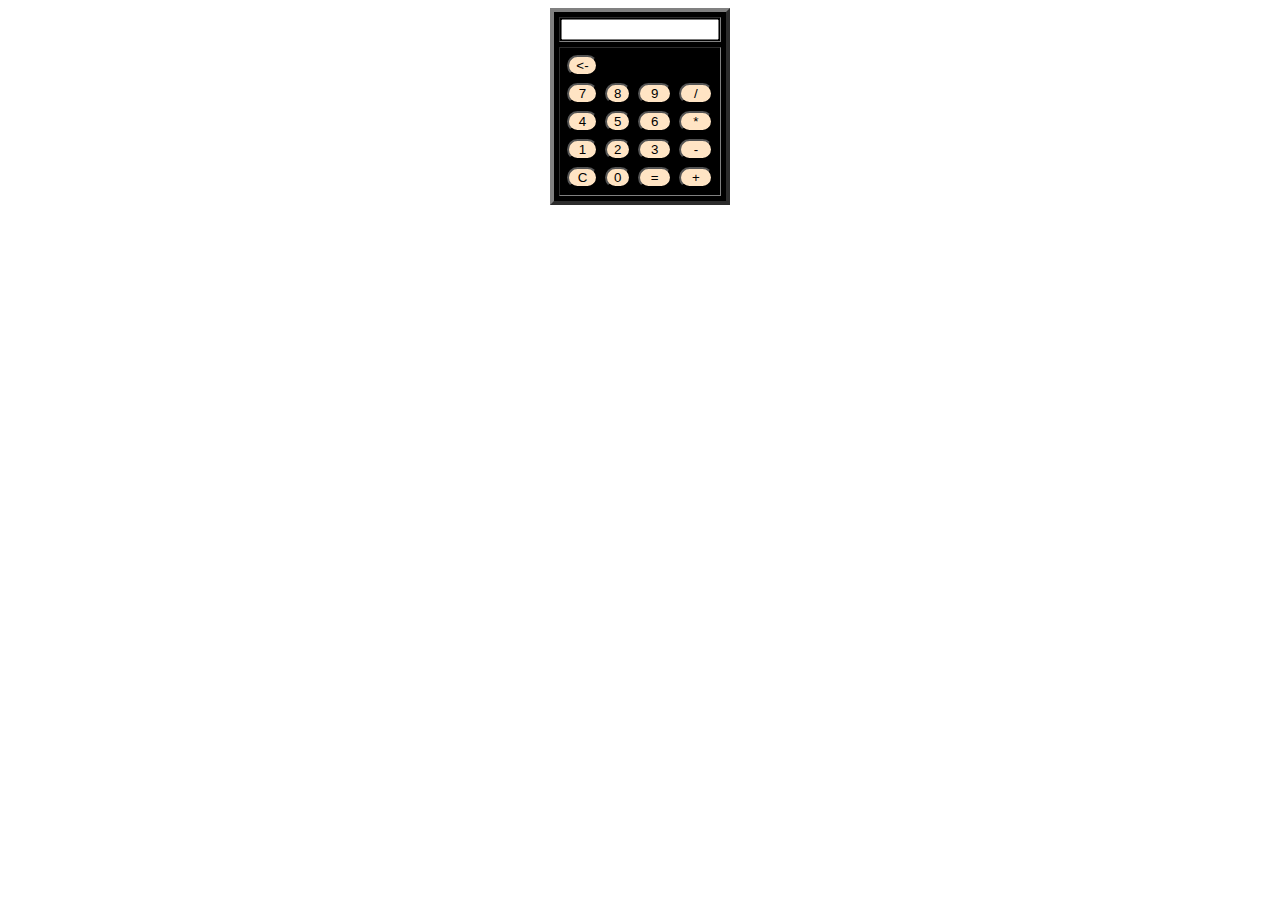
<file: 15.03/index.html>
<!DOCTYPE html>
<html lang="pt-br">
<head>
    <meta charset="UTF-8">
    <meta name="viewport" content="width=device-width, initial-scale=1.0">
    <title>Calculadora</title>
    <link rel="stylesheet" href="css/style.css">
</head>
<body>
    <div class="pag">

        <form name="calculadora">
            <table border="4" cellpading="5" cellspacing="5">
                <tr>
                    <td> <input type="text" name="caixa" id="caixa"></td>
                </tr>
                
                <tr>
                <td>
                    <table width="100%" border="0" cellpading="5" cellspacing="5" class="botao">
                        
                        <tr>                                                                                                     
                            <td><input type="button" value="<-" onclick="apagar()"></td>
                        </tr>
                        
                        <tr>
                            <td><input type="button" value="7" onclick="digitos(this.value)"></td>
                            <td><input type="button" value="8" onclick="digitos(this.value)" ></td>
                            <td><input type="button" value="9" onclick="digitos(this.value)"></td>
                            <td><input type="button" value=" / " onclick="digitos(this.value)"></td>
                        </tr>
                        
                        <tr>
                            <td><input type="button" value="4" onclick="digitos(this.value)"></td>
                            <td><input type="button" value="5" onclick="digitos(this.value)"></td>
                            <td><input type="button" value="6" onclick="digitos(this.value)"></td>
                            <td><input type="button" value=" * " onclick="digitos(this.value)"></td>
                        </tr>
                        
                        <tr>
                            <td><input type="button" value="1" onclick="digitos(this.value)"></td>
                            <td><input type="button" value="2" onclick="digitos(this.value)"></td>
                            <td><input type="button" value="3" onclick="digitos(this.value)"></td>
                            <td><input type="button" value=" - " onclick="digitos(this.value)"></td>
                        </tr>
                        
                        <tr>
                            <td><input type="button" value="C" onclick="digitos(this.value)"></td>
                            <td><input type="button" value="0" onclick="digitos(this.value)"></td>
                            <td><input type="button" value=" = " onclick="calculos()"></td>
                            <td><input type="button" value=" + " onclick="digitos(this.value)"></td>
                        </tr>
                    </table> 
                </td>
            </tr>
        </table>
    </form>
</div>
    <script src="js/script.js"></script>
</body>
</html>
</file>
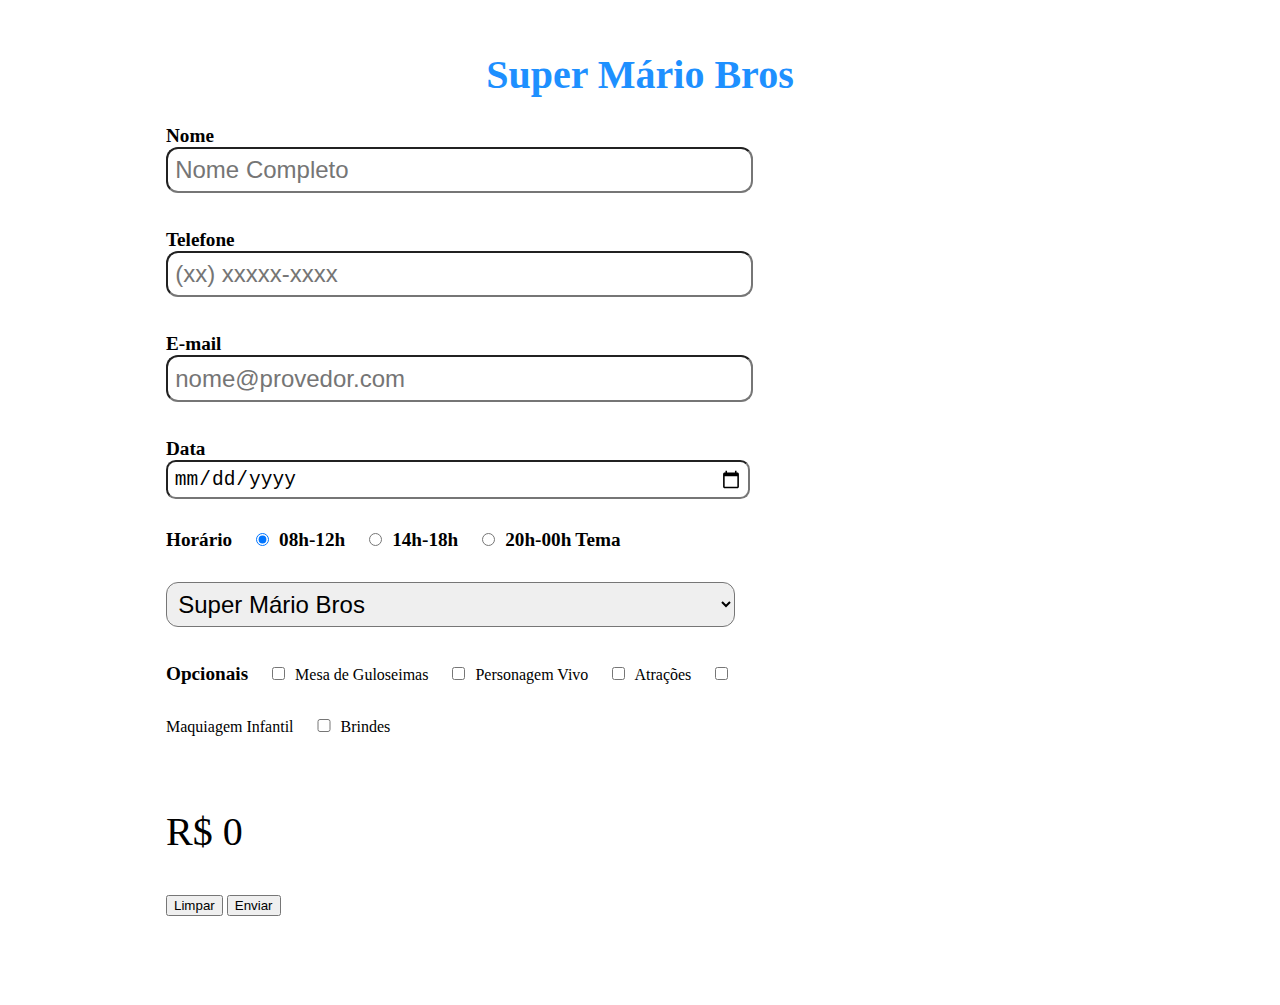
<file: 19.04/index.html>
<!DOCTYPE html>
<html lang="pt-br">
<head>
    <meta charset="UTF-8">
    <meta name="viewport" content="width=device-width, initial-scale=1.0">
    <title>Document</title>
    <link rel="stylesheet" href="css/style.css">
</head>
<body>
<section class="pag">
    <h1> <output id="titulo"> Super Mário Bros </output></h1>
    <form name="festas">
        <label for="nome">Nome</label>
        <input type="text" name="nome" id="nome" placeholder="Nome Completo">

        <label for="telefone">Telefone</label>
        <input type="tel" name="telefone" id="telefone" placeholder="(xx) xxxxx-xxxx">

        <label for="email">E-mail</label>
        <input type="email" name="email" id="email" placeholder="nome@provedor.com">

        <label for="data">Data</label>
        <input type="date" name="data" id="data">

        <label for="hora">Horário</label>
        <input type="radio" name="hora" id="08h" value="08h-12h" checked>
        <label for="08h">08h-12h</label>
        <input type="radio" name="hora" id="14h" value="14h-18h">
        <label for="14h">14h-18h</label>
        <input type="radio" name="hora" id="20h" value="20h-0h">
        <label for="20h">20h-00h</label>

        <label for="tema"> Tema </label>
        <select name="tema" id="tema">
            <option value="mario">Super Mário Bros</option>
            <option value="Masha">Masha e o Urso</option>
            <option value="PjMasks">PjMasks</option>
        </select>

        <label for="opcionais">Opcionais</label>
        <input type="checkbox" name="guloseimas" id="guloseimas" onchange="calc(350,this.checked)"> Mesa de Guloseimas

        <input type="checkbox" name="personagem" id="personagem" onchange="calc(300,this.checked)"> Personagem Vivo

        <input type="checkbox" name="atracoes" id="atracoes" onchange="calc(250,this.checked)"> Atrações

        <input type="checkbox" name="maquiagem" id="maquiagem" onchange="calc(150,this.checked)"> Maquiagem Infantil

        <input type="checkbox" name="brindes" id="brindes" onchange="calc(100,this.checked)"> Brindes

        <p id="saida">
            R$ <output id="total"> 0 </output>
        </p>
        <button type="reset">Limpar </button>
        <button type="submit">Enviar </button>
    </form>
</section>



    <script src="js/script.js"></script>
</body>
</html>
</file>
<file: 15.03/css/style.css>
.pag{
    width: 180px;
    margin: auto;
}
form{
    width: 100%;
    background-color: black;
}

input{
   width: 95%; 
}

.botao input{
    color:black;
    background-color: bisque;
    width: 100%;
    height: 100%;
    text-align: center;
    border-radius: 15px;
    outline: none;
}

.botao input:hover{
    color:darkgoldenrod;
    background-color: darkred;
    transform:scale(1.3,1.3);
}
</file>
<file: 19.04/css/style.css>
form{
    width: 60%;
}
label{
    font-size: 1.2em;
    font-weight: bold;
    margin-bottom: 1.2em;
}

input, select{
    padding: 0.3em;
    border-radius: 0.5em;
    width: 100%;
    margin-bottom: 1.5em;
    font-size: 1.5em;
}

input[type='radio'], input[type='checkbox']{
    width: 0.8em;
    margin-left: 0.7em;
    font-size: 1.5em;
}

.pag{
    width: 75%;
    background-color: white;
    border-radius: 2em;
    padding: 5em;
    padding-top: 1em;
    margin: auto;
}
h1{
    font-family: "arial black";
    color: dodgerblue;
    text-align: center;
    font-size: 2.5em;
}
#saida{
    font-family: "arial black";
    font-size: 2.5em;
}
</file>
